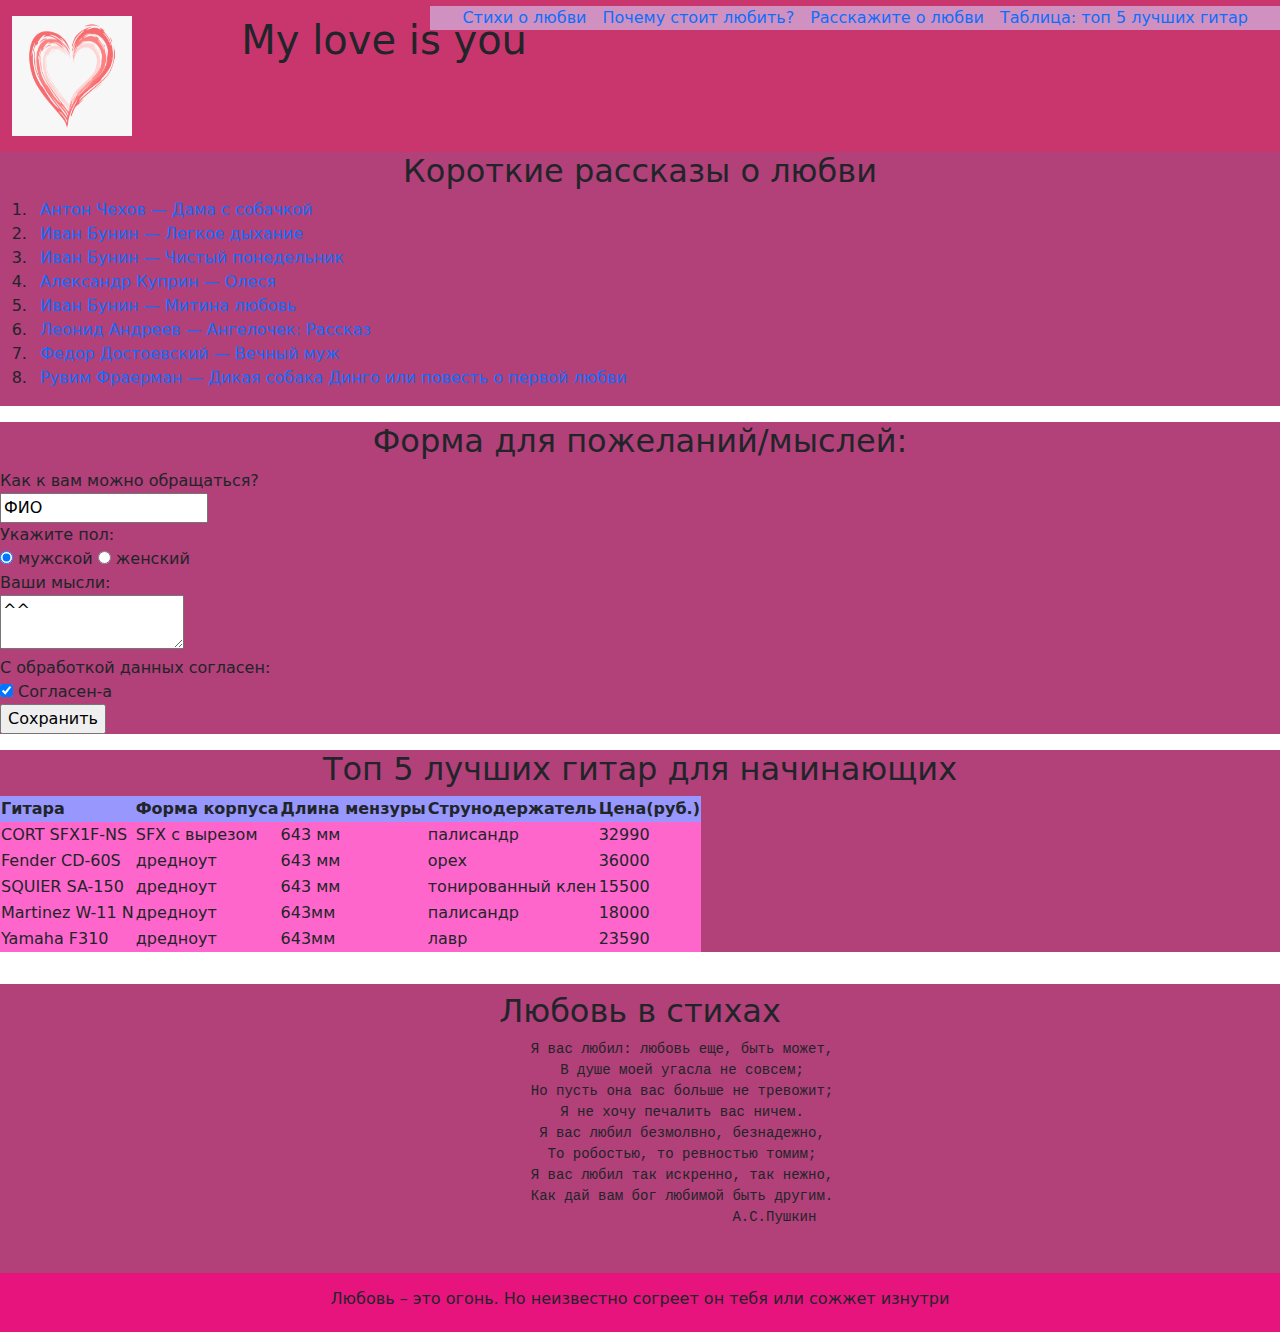
<file: KorotunTask4/index.html>
<!DOCTYPE html>
<html lang="en">

<head>
  <meta charset="UTF-8">
  <meta name="viewport" content="width=device-width, initial-scale=1.0">
  <link href="https://cdn.jsdelivr.net/npm/bootstrap@5.3.1/dist/css/bootstrap.min.css" rel="stylesheet">
  <script src="https://cdn.jsdelivr.net/npm/bootstrap@5.3.1/dist/js/bootstrap.bundle.min.js"></script>
  <title>Love</title>
  <link rel="stylesheet" href="style.css">
</head>

<body>
     <header class="py-3">
      <div class="container-fluid">
    <div class="row">
      <div class="col-sm-3 col-lg-2">
    <img class="logo" src="love.png" alt="Логотип">
    </div>
    <div class="col-md-4">
    <h1 class="ms-3">My love is you</h1>
    </div>
  </div>
</div>
</header> 
<div class="order-sm-0 nav-1 mt-1, mb-1 vue">
  <nav class=" d-flex justify-content-end px-4">
    <a class="px-2 text-decoration-none" href="#section1">Стихи о любви</a>
    <a class="px-2 text-decoration-none" href="#section2">Почему стоит любить?</a>
    <a class="px-2 text-decoration-none" href="#section3">Расскажите о любви</a>
    <a class="px-2 text-decoration-none" href="#section4">Таблица: топ 5 лучших гитар</a>
  </nav>
</div>
<div class="colomn d-flex flex-column">
    <div class="order-5 mt-3 py-2 text-center joke col-md-8 mx-md-auto">    
      <h2 class="text-center" id="section1">Любовь в стихах</h2>
        <pre>
          Я вас любил: любовь еще, быть может,
          В душе моей угасла не совсем;
          Но пусть она вас больше не тревожит;
          Я не хочу печалить вас ничем.
          Я вас любил безмолвно, безнадежно,
          То робостью, то ревностью томим;
          Я вас любил так искренно, так нежно,
          Как дай вам бог любимой быть другим.
                                А.С.Пушкин
      </pre>
    </div>

    <div class="order-2 order-md-1 mb-3 block1 col-md-8 mx-md-auto">
      <h2 class="text-center" id="section2">Короткие рассказы о любви</h2>
      <ol>
        <li><a class="px-2 text-decoration-none" href="https://skazki.rustih.ru/anton-chexov-dama-s-sobachkoj/" title="Антон Чехов — Дама с собачкой">Антон Чехов — Дама с собачкой</a></li>
        <li><a class="px-2 text-decoration-none" href="https://skazki.rustih.ru/ivan-bunin-legkoe-dyxanie/" title="Иван Бунин — Легкое дыхание">Иван Бунин — Легкое дыхание</a></li>
        <li><a class="px-2 text-decoration-none" href="https://skazki.rustih.ru/ivan-bunin-chistyj-ponedelnik/" title="Иван Бунин — Чистый понедельник">Иван Бунин — Чистый понедельник</a></li>
        <li><a class="px-2 text-decoration-none" href="https://skazki.rustih.ru/aleksandr-kuprin-olesya/" title="Александр Куприн — Олеся">Александр Куприн — Олеся</a></li>
        <li><a class="px-2 text-decoration-none" href="https://skazki.rustih.ru/ivan-bunin-mitina-lyubov/" title="Иван Бунин — Митина любовь">Иван Бунин — Митина любовь</a></li>
        <li><a class="px-2 text-decoration-none" href="https://skazki.rustih.ru/leonid-andreev-angelochek/" title="Леонид Андреев — Ангелочек: Рассказ">Леонид Андреев — Ангелочек: Рассказ</a></li>
        <li><a class="px-2 text-decoration-none" href="https://skazki.rustih.ru/fedor-dostoevskij-vechnyj-muzh/" title="Федор Достоевский — Вечный муж">Федор Достоевский — Вечный муж</a></li>
        <li><a class="px-2 text-decoration-none" href="https://skazki.rustih.ru/ruvim-fraerman-dikaya-sobaka-dingo-ili-povest-o-pervoj-lyubvi/" title="Рувим Фраерман — Дикая собака Динго или повесть о первой любви">Рувим Фраерман — Дикая собака Динго или повесть о первой любви</a></li>
      </ol>
    </div>
    <div class="order-3 mb-3 block2 col-md-8 mx-md-auto" id="section3">
      <form action="/" method="POST">
        <h2 class="text-center">Форма для пожеланий/мыслей:</h2>
        <label>
          Как к вам можно обращаться?<br />
          <input name="field-name-1" value="ФИО" />
        </label><br />
        Укажите пол:<br />
        <label><input type="radio" checked="checked" name="radio-group-1" value="мужской" />
          мужской</label>
        <label><input type="radio" name="radio-group-1" value="женский" />
          женский</label><br />
        <label>
          Ваши мысли: <br />
          <textarea name="field-name-2">^^</textarea>
        </label><br />
        С обработкой данных согласен: <br />
        <label><input type="checkbox" checked="checked" name="check-1" />
          Согласен-а</label><br />
        <input type="submit" value="Сохранить" />
      </form>
    </div>

    <div class="order-1 order-md-4 block3 mb-3 col-md-8 mx-md-auto">
      <h2 class="text-center" id="section4">Топ 5 лучших гитар для начинающих</h2>
      <table class="px-2">
        <tr class="top-1">
          <th>Гитара</th>
          <th>Форма корпуса</th>
          <th>Длина мензуры</th>
          <th>Струнодержатель</th>
          <th>Цена(руб.)</th>
        </tr>
        <tr class="top-2">
          <td>CORT SFX1F-NS</td>
          <td>SFX с вырезом</td>
          <td>643 мм</td>
          <td>палисандр</td>
          <td>32990</td>
        </tr>
        <tr class="top-2">
          <td>Fender CD-60S</td>
          <td>дредноут</td>
          <td>643 мм</td>
          <td>орех</td>
          <td>36000</td>
        </tr>
        <tr class="top-2">
          <td>SQUIER SA-150</td>
          <td>дредноут</td>
          <td>643 мм</td>
          <td>тонированный клен</td>
          <td>15500</td>
        </tr>
        <tr class="top-2">
          <td>Martinez W-11 N</td>
          <td>дредноут</td>
          <td>643мм</td>
          <td>палисандр</td>
          <td>18000</td>
        </tr>
        <tr class="top-2">
          <td>Yamaha F310</td>
          <td>дредноут</td>
          <td>643мм</td>
          <td>лавр</td>
          <td>23590</td>          
        </tr>
      </table>
    </div>
  </div>
    <footer class="py-3 text-center">
      <h6>Любовь – это огонь. Но неизвестно согреет он тебя или сожжет изнутри</h6>
    </footer>
</body>
</html>
</file>
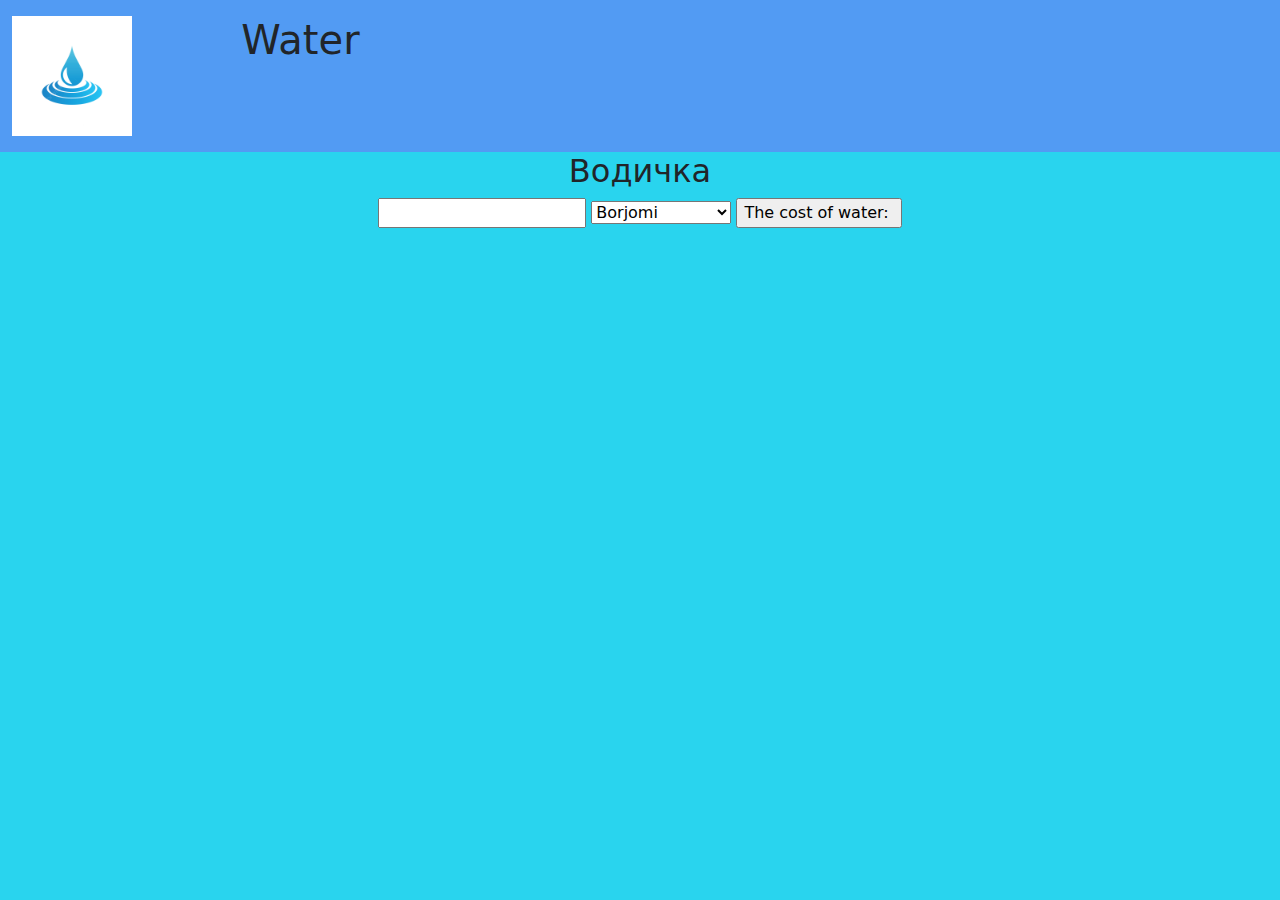
<file: KorotunTask5/index.html>
<!DOCTYPE html>
<html lang="en">

<head>
  <meta charset="UTF-8">
  <meta name="viewport" content="width=device-width, initial-scale=1.0">
  <link href="https://cdn.jsdelivr.net/npm/bootstrap@5.3.1/dist/css/bootstrap.min.css" rel="stylesheet">
  <script src="function.js" defer></script>
  <title>Задание 5</title>
  <link rel="stylesheet" href="style.css">
</head>
<body>
     <header class="py-3">
      <div class="container-fluid">
    <div class="row">
      <div class="col-sm-3 col-lg-2">
    <img class="logo" src="water.jpg" alt="Логотип">
    </div>
    <div class="col-md-4">
    <h1 class="ms-3">Water</h1>
    </div>
  </div>
</div>
</header> 
<div class="text-center">
  <form action="/">
      <h2 class="text-center">Водичка</h2>
      <input id="reqest" name="reqest" type="text">
      <select id="block" name="block">
          <option value="water1">Borjomi</option>
          <option value="water2">Шишкин лес</option>
          <option value="water3">Горячий ключ</option>
          <option value="water4">Кубай</option>
          <option value="water5">Тбау</option>
      </select>
      <label for="button">
          <input id="button" type="submit" value="The cost of water: ">
      </label>
  </form>
  <div id="product"></div>
</div>
</body>
</html>
</file>
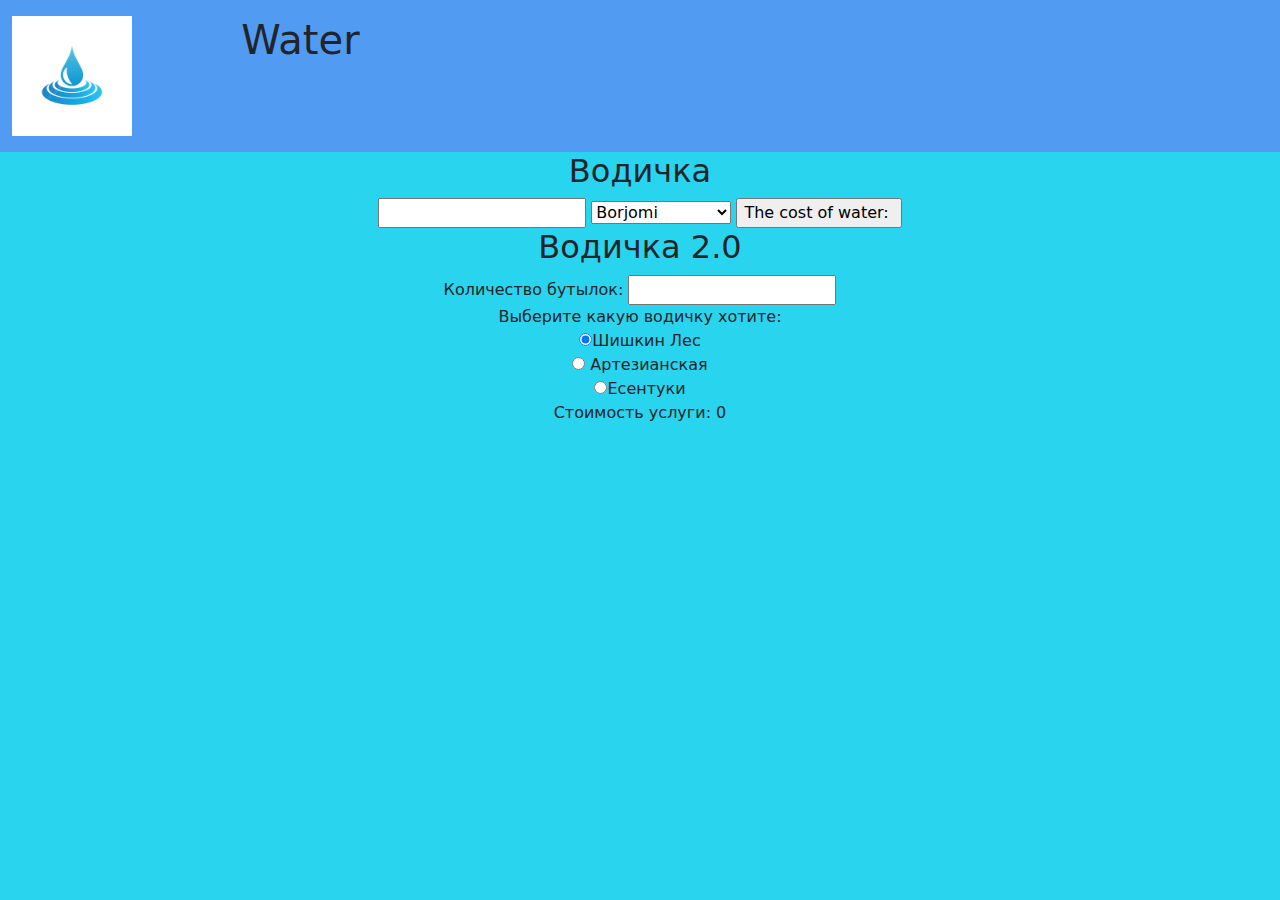
<file: KorotunTask6/index.html>
<!DOCTYPE html>
<html lang="en">

<head>
  <meta charset="UTF-8">
  <meta name="viewport" content="width=device-width, initial-scale=1.0">
  <link href="https://cdn.jsdelivr.net/npm/bootstrap@5.3.1/dist/css/bootstrap.min.css" rel="stylesheet">
  <script src="function.js" defer></script>
  <title>Задание 6</title>
  <link rel="stylesheet" href="style.css">
</head>
<body>
     <header class="py-3">
      <div class="container-fluid">
    <div class="row">
      <div class="col-sm-3 col-lg-2">
    <img class="logo" src="water.jpg" alt="Логотип">
    </div>
    <div class="col-md-4">
    <h1 class="ms-3">Water</h1>
    </div>
  </div>
</div>
</header> 
<div class="text-center">
  <form action="/">
      <h2 class="text-center">Водичка</h2>
      <input id="reqest" name="reqest" type="text">
      <select id="block" name="block">
          <option value="water1">Borjomi</option>
          <option value="water2">Шишкин лес</option>
          <option value="water3">Горячий ключ</option>
          <option value="water4">Кубай</option>
          <option value="water5">Тбау</option>
      </select>
      <label for="button">
          <input id="button" type="submit" value="The cost of water: ">
      </label>
  </form>
  <div id="product"></div>
</div>
  <div class="text-center">
    <form action="/">
      <h2>Водичка 2.0</h2>
      <div>
        <label for="count">
          Количество бутылок:
          <input type="number" id="count" />
        </label>
      </div>
      <div>
        <label>Выберите какую водичку хотите: </label> <br>
        <input type="radio" name="serviceType" value="65" checked />Шишкин Лес<br>
        <input type="radio" name="serviceType" value="50" /> Артезианская <br>
        <input type="radio" name="serviceType" value="100" />Есентуки<br>
      </div>
      <div id="optionContainer" style="display: none;">
      <label for="option">
          Выберите сколько литров хотите:
          <select id="option">
              <option value="100">1литр</option>
              <option value="400">5литров</option>
              <option value="750">10литров</option>
          </select>
      </label>
      </div>
      <div id="propertyContainer" style="display: none;">
        <label>
          <input type="checkbox" id="property" /> В стеклянной бутылке
        </label>
      </div>
      <div>
        <label for="totalPrice">
          Стоимость услуги: 
          <span id="totalPrice">0</span>
        </label>
      </div>
  </form>
  </div>
</body>
</html>
</file>
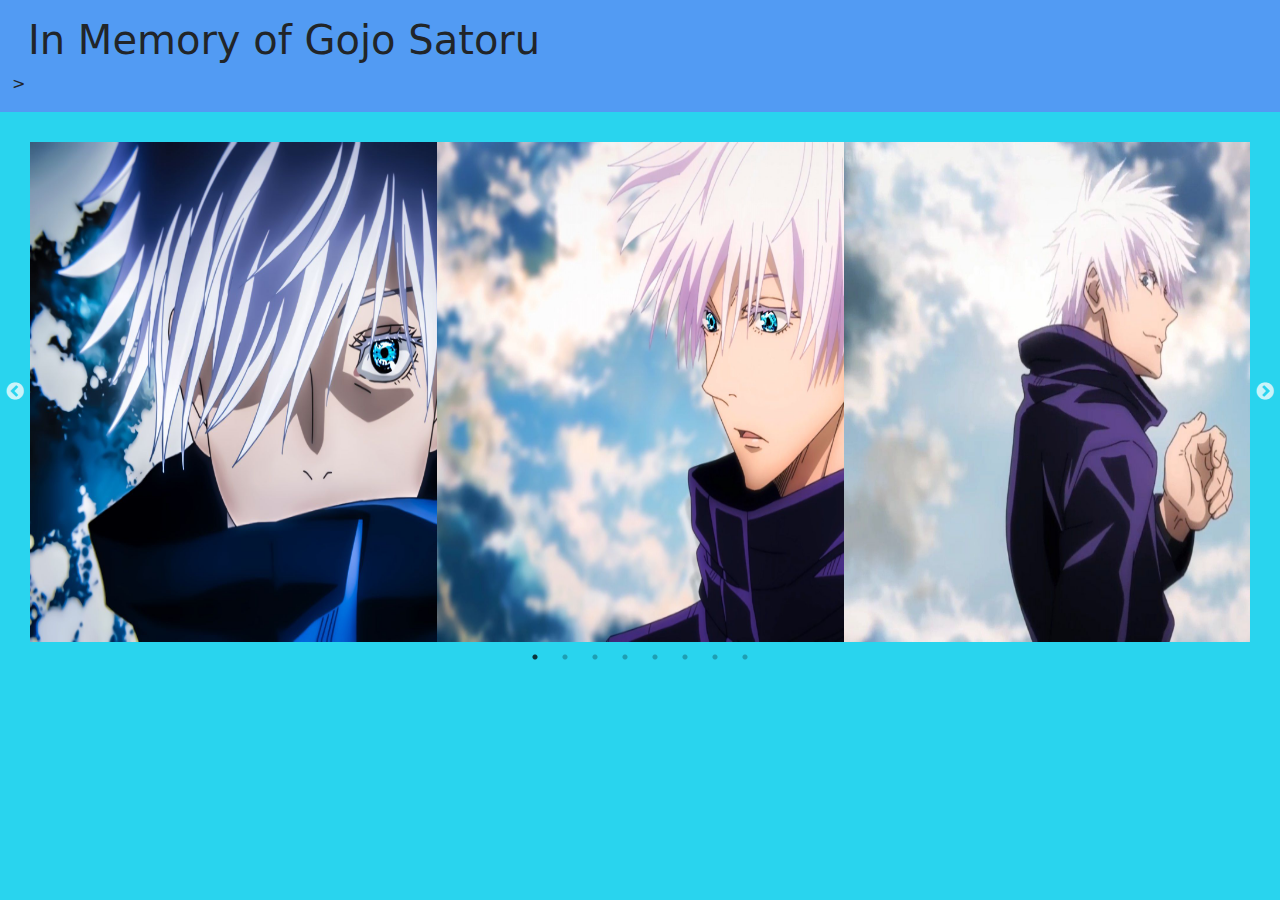
<file: KorotunTask7/index.html>
<!DOCTYPE html>
<html lang="en">

<head>
  <meta charset="UTF-8">
  <meta name="viewport" content="width=device-width, initial-scale=1.0">
  <link href="https://cdn.jsdelivr.net/npm/bootstrap@5.3.1/dist/css/bootstrap.min.css" rel="stylesheet">
  <script src="function.js" defer></script>
  <link rel="stylesheet" type="text/css" href="slick/slick.css"/>
  <link rel="stylesheet" type="text/css" href="slick/slick-theme.css"/>
  <script src="https://code.jquery.com/jquery-3.6.0.min.js"></script>
  <title>Задание 7</title>
  <link rel="stylesheet" href="style.css">
</head>
<body>
  <header class="py-3">
    <div class="container-fluid">
    <div class="row">
    <div class="col-sm-9 col-lg-9">
      <div class="col-md-9">
        <h1 class="ms-3">In Memory of Gojo Satoru</h1>
      </div>
    </div>
    </div>>
  </div>
  </header> 
  <div class="items">
    <div><img class="image" src="Images/image1.jpg" alt="picture 1"></div>
    <div><img class="image" src="Images/image2.jpg" alt="picture 2"></div>
    <div><img class="image" src="Images/image3.jpg" alt="picture 3"></div>
    <div><img class="image" src="Images/image4.jpg" alt="picture 4"></div>
    <div><img class="image" src="Images/image5.jpg" alt="picture 5"></div>
    <div><img class="image" src="Images/image6.jpg" alt="picture 6"></div>
    <div><img class="image" src="Images/image7.jpg" alt="picture 7"></div>
    <div><img class="image" src="Images/image8.jpg" alt="picture 8"></div>
  </div>
  <script src="slick/slick.min.js"></script>
</body>
</html>
</file>
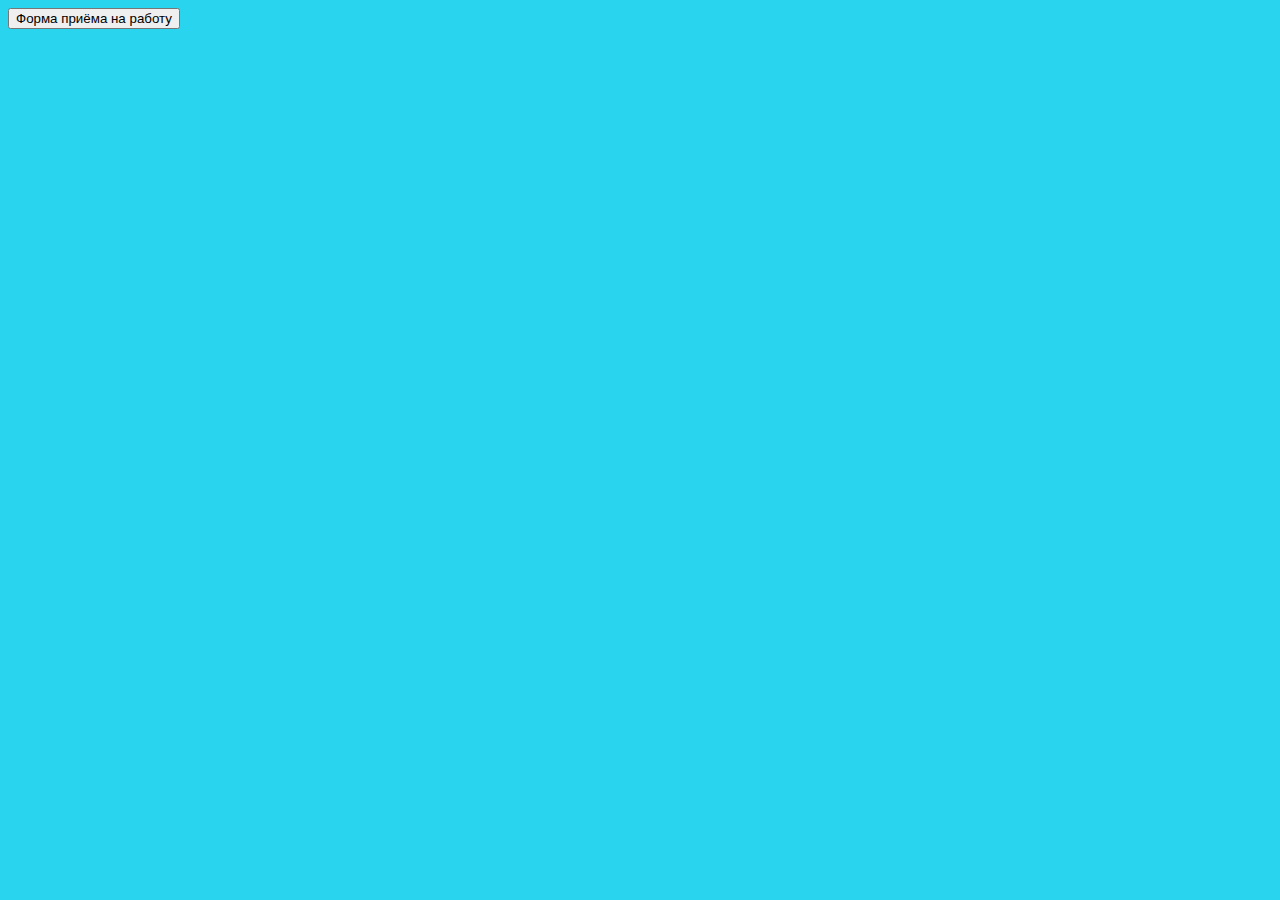
<file: KorotunTask8/index.html>
<!DOCTYPE html>
<html lang="en">

<head>
  <meta charset="UTF-8">
  <meta name="viewport" content="width=device-width, initial-scale=1.0">
  <script src="function.js" defer></script>
  <script src="https://code.jquery.com/jquery-3.6.0.min.js"></script>
  <title>Задание 8</title>
  <link rel="stylesheet" href="style.css">
</head>
<body>
  <button id="openPopup">Форма приёма на работу</button>
  <div id="popup" class="popup">
    <span class="close">×</span>
    <h2 class="text">Форма приёма на работу</h2>
    <div class="text">
    <form id="feedbackForm">
      <label for="name">ФИО:</label>
      <input type="text" id="name" required> </br>
  
      <label for="email">Email:</label>
      <input type="email" id="email" required></br>
  
      <label for="phone">Телефон:</label>
      <input type="tel" id="phone" required></br>
  
      <label for="organization">Организация:</label>
      <input type="text" id="organization" required></br>
  
      <label for="message">Сообщение:</label>
      <textarea id="message" required></textarea></br>
  
      <input type="checkbox" id="agreement">
      <label for="agreement">Согласен с политикой обработки персональных данных</label></br>
  
      <input type="submit" value="Отправить">
    </div>
    </form>
    <div id="messageContainer"></div>
  </div>
</body>
</html>
</file>
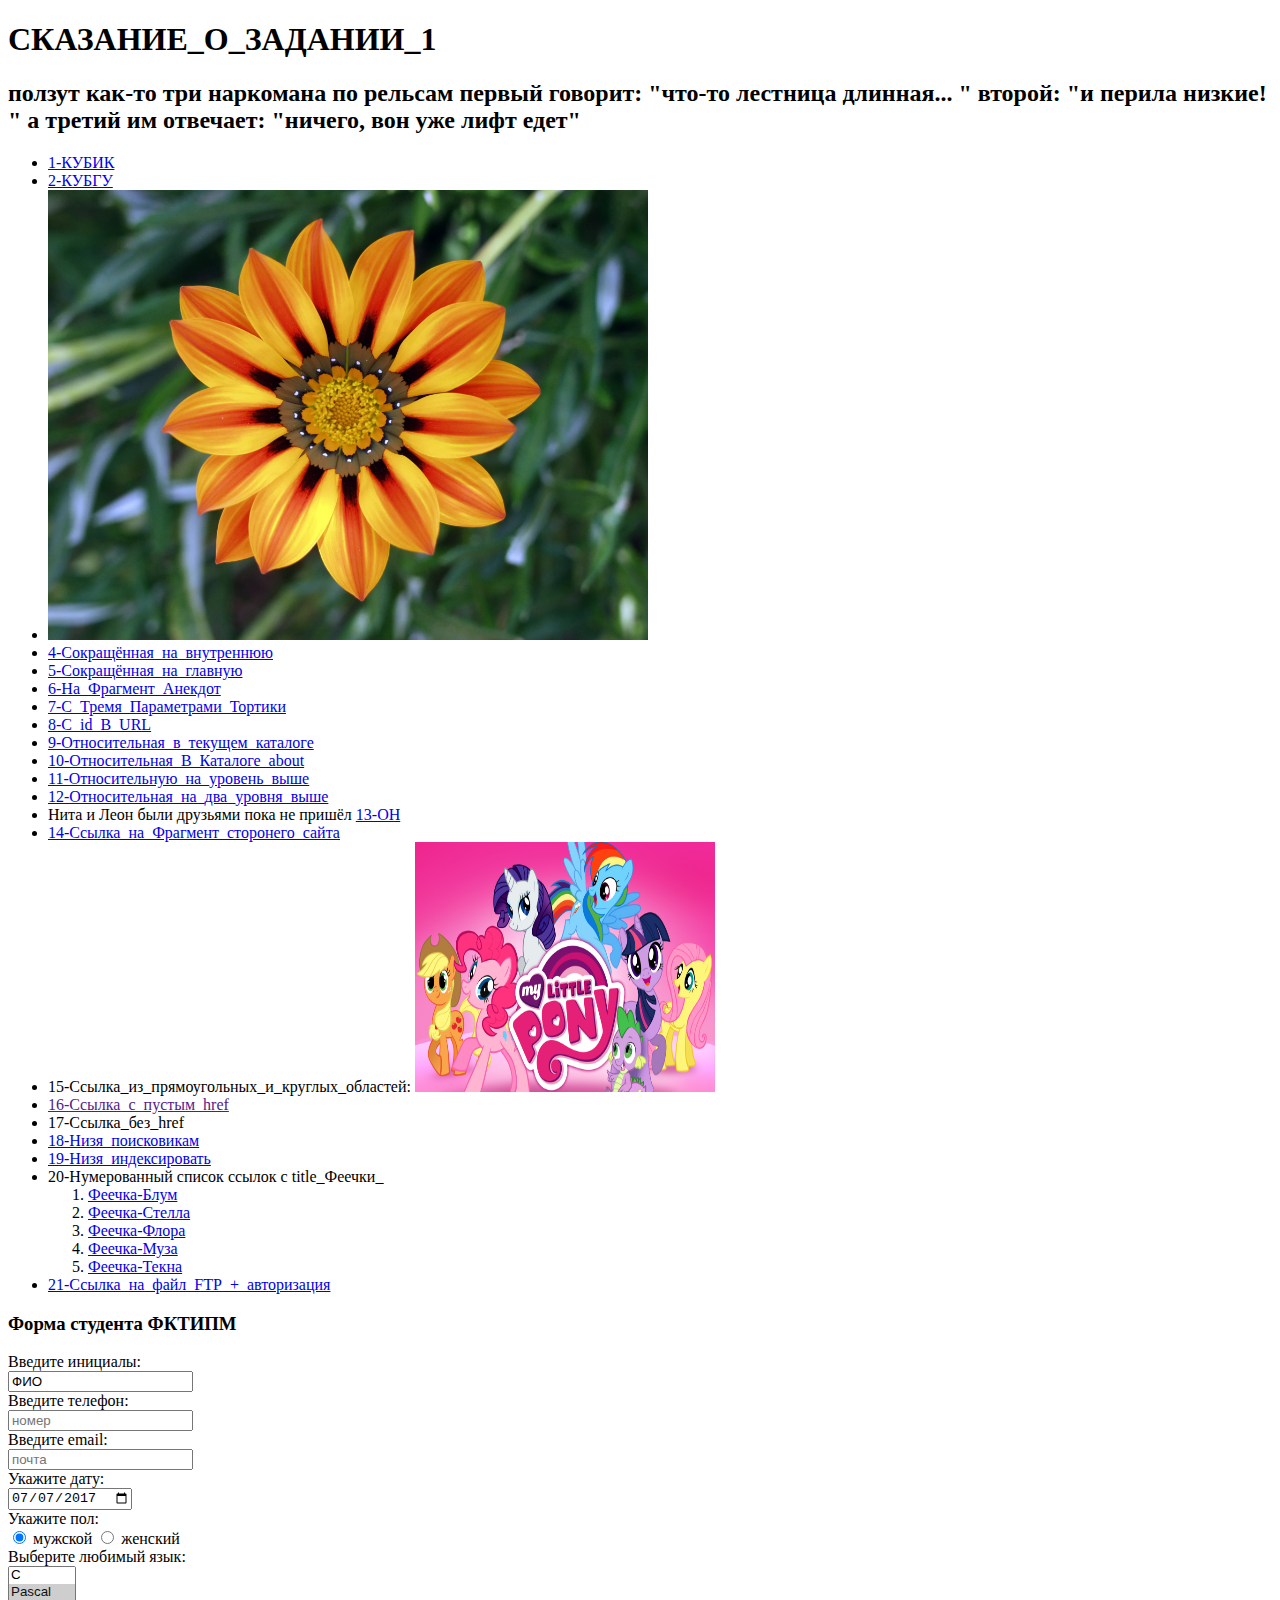
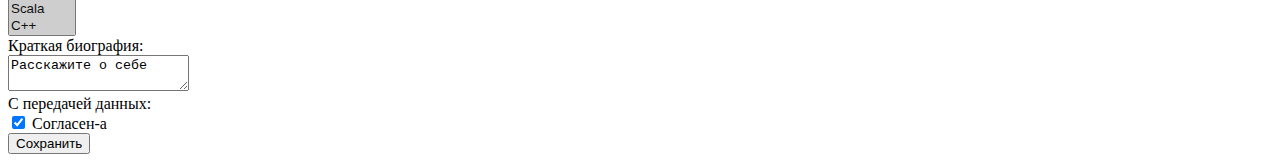
<file: KorotunTask1/Section2/Section1/index.html>
<!DOCTYPE html>
<html lang="en">
<head>
    <title>
    Kоротун_Задание_1
</title>
</head>
<body>
    <h1>СКАЗАНИЕ_О_ЗАДАНИИ_1</h1>
    <h2 id="Task">
ползут как-то три наркомана по рельсам
первый говорит: "что-то лестница длинная... "
второй: "и перила низкие! "
а третий им отвечает: "ничего, вон уже лифт едет"
    </h2>
    <ul>
<li><a href="https://www.kubsu.ru/"
title="Сайт Кубансокого университета">1-КУБИК</a></li>
<li><a href="https://www.kubsu.ru/"
title="Сайт Кубансокого университета">2-КУБГУ</a></li>
<li><img src="image.jpg" alt="Цветок" style="width: 600px;"></li>
<li><a href="index2.html">4-Cокращённая_на_внутреннюю</a></li>
<li><a href="index.html">5-Cокращённая_на_главную</a></li>
<li><a href="#Task">6-На_Фрагмент_Анекдот</a></li>
<li><a href="https://www.wildberries.ru/catalog/0/search.aspx?page=1&sort=popular&search=TOPT">7-C_Тремя_Параметрами_Тортики</a></li>
<li><a href="https://www.wildberries.ru/catalog/0/search.aspx?id=654651">8-C_id_В_URL</a></li>
<li><a href="./index3.html">9-Относительная_в_текущем_каталоге</a></li>
<li><a href="./about/underabout.html">10-Относительная_В_Каталоге_about</a></li>
<li><a href="../level1.html">11-Отноcительную_на_уровень_выше</a></li>
<li><a href="../../level2.html">12-Относительная_на_два_уровня_выше</a></li>
<li>Нита и Леон были друзьями пока не пришёл <a href="https://brawlstars.fandom.com/ru/wiki/Спайк">13-ОН</a></li>
<li><a href="https://www.schoolsw3.com/#pagetop">14-Ccылка_на_Фрагмент_сторонего_сайта</a></li>
<li>
    15-Cсылка_из_прямоугольных_и_круглых_областей:
    <img src="pony.jpg" width="300" height="250" alt="Pony" usemap="#Pip">
    <map name="Pip">
        <area shape="rect" coords="0,0,150,200" href="https://cpp.sh/" alt="Прямоугольник">
        <area shape="circle" coords="210,205,20" href="https://www.jdoodle.com/online-java-compiler/" alt="Круг">
    </map>
</li>
<li><a href="">16-Ccылка_с_пустым_href</a></li>
<li><a>17-Ссылка_без_href</a></li>
<li><a href="https://brawlstars.fandom.com" rel="nofollow">18-Низя_поисковикам</a></li>
<li><a href="https://fallout.fandom.com" rel="noindex">19-Низя_индексировать</a></li>
<li>
    20-Нумерованный список ссылок с title_Феечки_
    <ol>
        <li><a href="https://winxopedia.fandom.com/ru/wiki/Блум" title="Феечка-Блум">Феечка-Блум</a></li>
        <li><a href="https://winxopedia.fandom.com/ru/wiki/Стелла" title="Феечка-Стелла">Феечка-Стелла</a></li>
        <li><a href="https://winxopedia.fandom.com/ru/wiki/Флора" title="Феечка-Флора">Феечка-Флора</a></li>
        <li><a href="https://winxopedia.fandom.com/ru/wiki/Муза" title="Феечка-Муза">Феечка-Муза</a></li>
        <li><a href="https://winxopedia.fandom.com/ru/wiki/Текна" title="Феечка-Текна">Феечка-Текна</a></li>
    </ol>
</li>
<li><a href="ftp://demo:password@test.rebex.net/readme.txt">21-Ссылка_на_файл_FTP_+_авторизация</a></li>
</ul>
<form action="/"
  method="POST">
  <h3>Форма студента ФКТИПМ</h3>
  <label>
    Введите инициалы:<br />
    <input name="field-name-1"
      value="ФИО" />
  </label><br />
  <label>
    Введите телефон:<br />
    <input name="field-tel"
      type="tel"
      placeholder="номер" />
  </label><br />
  <label>
    Введите email:<br />
    <input name="field-email"
      type="email"
      placeholder="почта" />
  </label><br />

  <label>
    Укажите дату:<br />
    <input name="field-date"
      value="2017-07-07"
      type="date" />
  </label><br />
  Укажите пол:<br />
  <label><input type="radio" checked="checked"
    name="radio-group-1" value="мужской" />
    мужской</label>
  <label><input type="radio"
    name="radio-group-1" value="женский" />
    женский</label><br />
    <label>
        Выберите любимый язык:
        <br />
        <select name="field-name-4[]"
          multiple="multiple">
          <option value="1">С</option>
          <option value="2" selected="selected">Pascal</option>
          <option value="3" selected="selected">Scala</option>
          <option value="4" selected="selected">C++</option>
          <option value="5" selected="selected">Java</option>
          <option value="6" selected="selected">Python</option>
          <option value="7">JavaScript</option>
          <option value="8" selected="selected">PHP</option>
          <option value="9" selected="selected">Hascel</option>
          <option value="10" selected="selected">Clojure</option>
          <option value="11" selected="selected">Prolog</option>
        </select>
      </label><br />

  <label>
    Краткая биография:<br />
    <textarea name="field-name-2">Расскажите о себе</textarea>
  </label><br />
  С передачей данных:<br />
  <label><input type="checkbox" checked="checked"
    name="check-1" />
    Согласен-а</label><br />
  <input type="submit" value="Сохранить" />
</form>
</body>
</html>
</file>
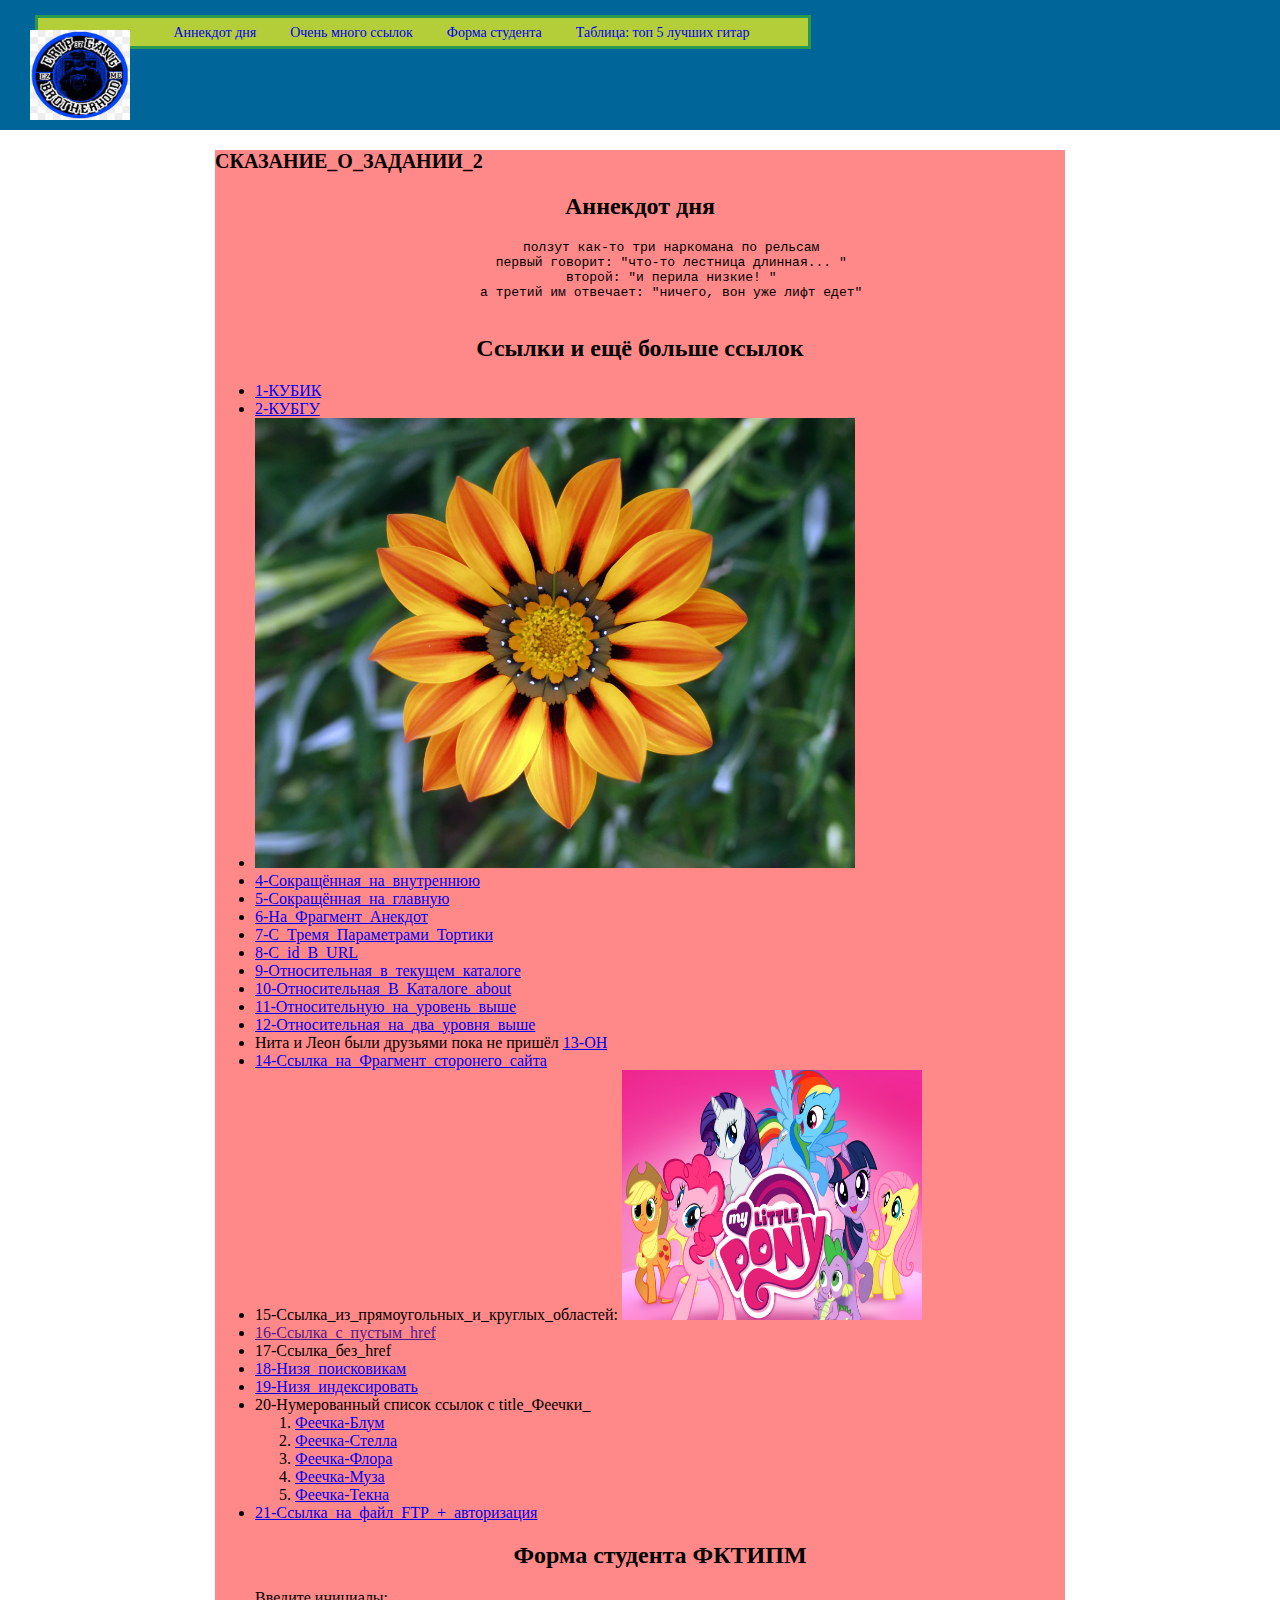
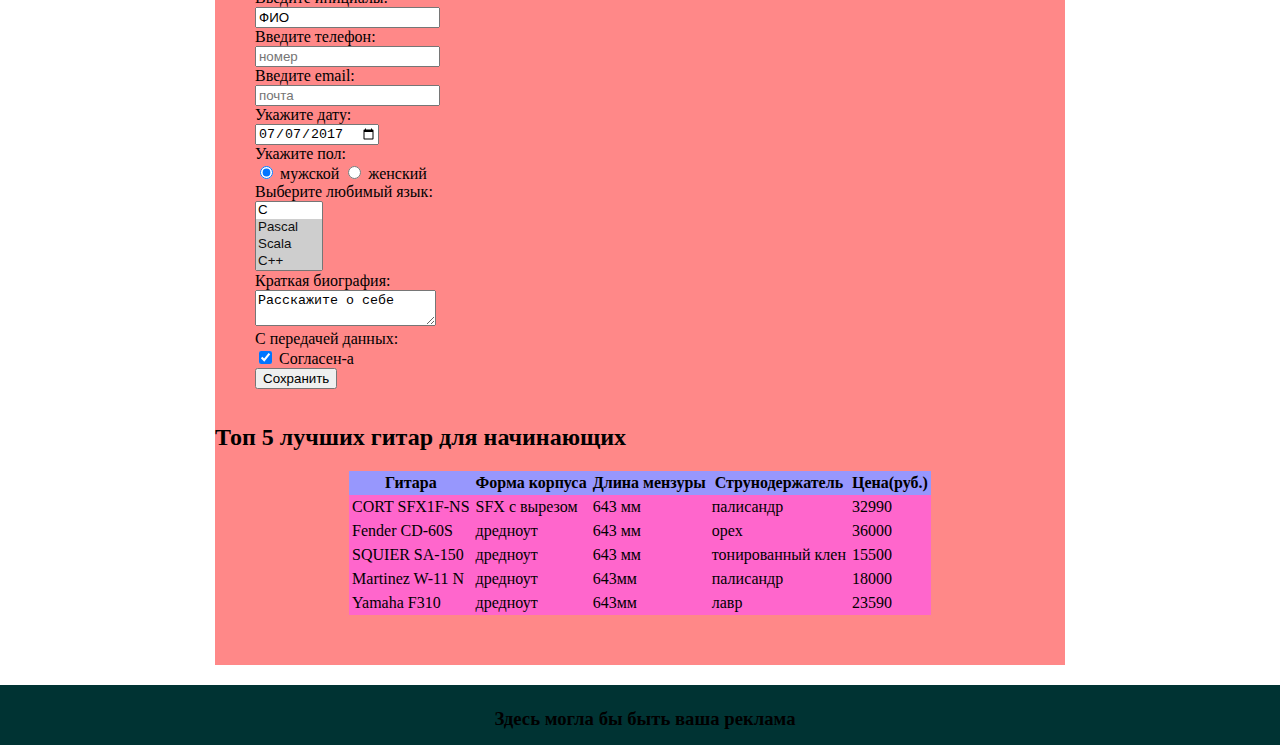
<file: KorotunTask2/Section2/Section1/index.html>
<!DOCTYPE html>
<html lang="en">

<head>
  <meta charset="UTF-8">
  <meta name="viewport" content="width=device-width, initial-scale=1.0">
  <title>Document</title>
  <link rel="stylesheet" href="style.css">
</head>

<body>
    <header>
      <img id="img-1" src="crip.jpg" alt="Логотип">
      <nav class="nav-1">
        <a class="list" href="#section1">Аннекдот дня</a>
        <a class="list" href="#section2">Очень много ссылок</a>
        <a class="list" href="#section3">Форма студента</a>
        <a class="list" href="#section4">Таблица: топ 5 лучших гитар</a>
      </nav>
    </header>
    <main class="main-1">
    <h1>СКАЗАНИЕ_О_ЗАДАНИИ_2</h1>
    <div class="joke">
      <h2 id="section1">Аннекдот дня</h2>
        <pre>
        ползут как-то три наркомана по рельсам
        первый говорит: "что-то лестница длинная... "
        второй: "и перила низкие! "
        а третий им отвечает: "ничего, вон уже лифт едет"
      </pre>
    </div>
    <div>
      <h2 id="section2">Ссылки и ещё больше ссылок</h2>
      <ul>
        <li><a href="https://www.kubsu.ru/" title="Сайт Кубансокого университета">1-КУБИК</a></li>
        <li><a href="https://www.kubsu.ru/" title="Сайт Кубансокого университета">2-КУБГУ</a></li>
        <li><img src="image.jpg" alt="Цветок" style="width: 600px;"></li>
        <li><a href="index2.html">4-Cокращённая_на_внутреннюю</a></li>
        <li><a href="index.html">5-Cокращённая_на_главную</a></li>
        <li><a href="#Task">6-На_Фрагмент_Анекдот</a></li>
        <li><a
            href="https://www.wildberries.ru/catalog/0/search.aspx?page=1&sort=popular&search=TOPT">7-C_Тремя_Параметрами_Тортики</a>
        </li>
        <li><a href="https://www.wildberries.ru/catalog/0/search.aspx?id=654651">8-C_id_В_URL</a></li>
        <li><a href="./index3.html">9-Относительная_в_текущем_каталоге</a></li>
        <li><a href="./about/underabout.html">10-Относительная_В_Каталоге_about</a></li>
        <li><a href="../level1.html">11-Отноcительную_на_уровень_выше</a></li>
        <li><a href="../../level2.html">12-Относительная_на_два_уровня_выше</a></li>
        <li>Нита и Леон были друзьями пока не пришёл <a href="https://brawlstars.fandom.com/ru/wiki/Спайк">13-ОН</a>
        </li>
        <li><a href="https://www.schoolsw3.com/#pagetop">14-Ccылка_на_Фрагмент_сторонего_сайта</a></li>

        <li>15-Cсылка_из_прямоугольных_и_круглых_областей:
        <img src="pony.jpg" width="300" height="250" alt="Pony" usemap="#Pip">
          <map name="Pip">
            <area shape="rect" coords="0,0,150,200" href="https://cpp.sh/" alt="Прямоугольник">
            <area shape="circle" coords="210,205,20" href="https://www.jdoodle.com/online-java-compiler/" alt="Круг">
          </map>
        </li>
        <li><a href="">16-Ccылка_с_пустым_href</a></li>
        <li><a>17-Ссылка_без_href</a></li>
        <li><a href="https://brawlstars.fandom.com" rel="nofollow">18-Низя_поисковикам</a></li>
        <li><a href="https://fallout.fandom.com" rel="noindex">19-Низя_индексировать</a></li>
        <li>
          20-Нумерованный список ссылок с title_Феечки_
          <ol>
            <li><a href="https://winxopedia.fandom.com/ru/wiki/Блум" title="Феечка-Блум">Феечка-Блум</a></li>
            <li><a href="https://winxopedia.fandom.com/ru/wiki/Стелла" title="Феечка-Стелла">Феечка-Стелла</a></li>
            <li><a href="https://winxopedia.fandom.com/ru/wiki/Флора" title="Феечка-Флора">Феечка-Флора</a></li>
            <li><a href="https://winxopedia.fandom.com/ru/wiki/Муза" title="Феечка-Муза">Феечка-Муза</a></li>
            <li><a href="https://winxopedia.fandom.com/ru/wiki/Текна" title="Феечка-Текна">Феечка-Текна</a></li>
          </ol>
        </li>
        <li><a href="ftp://demo:password@test.rebex.net/readme.txt">21-Ссылка_на_файл_FTP_+_авторизация</a></li>
      </ul>
    </div>
    <div class="main-1">
      <form action="/" method="POST">
        <h2 id="section3">Форма студента ФКТИПМ</h2>
        <label>
          Введите инициалы:<br />
          <input name="field-name-1" value="ФИО" />
        </label><br />
        <label>
          Введите телефон:<br />
          <input name="field-tel" type="tel" placeholder="номер" />
        </label><br />
        <label>
          Введите email:<br />
          <input name="field-email" type="email" placeholder="почта" />
        </label><br />

        <label>
          Укажите дату:<br />
          <input name="field-date" value="2017-07-07" type="date" />
        </label><br />
        Укажите пол:<br />
        <label><input type="radio" checked="checked" name="radio-group-1" value="мужской" />
          мужской</label>
        <label><input type="radio" name="radio-group-1" value="женский" />
          женский</label><br />
        <label>
          Выберите любимый язык:
          <br />
          <select name="field-name-4[]" multiple="multiple">
            <option value="1">С</option>
            <option value="2" selected="selected">Pascal</option>
            <option value="3" selected="selected">Scala</option>
            <option value="4" selected="selected">C++</option>
            <option value="5" selected="selected">Java</option>
            <option value="6" selected="selected">Python</option>
            <option value="7" selected="selected">JavaScript</option>
            <option value="8" selected="selected">PHP</option>
            <option value="9" selected="selected">Hascel</option>
            <option value="10" selected="selected">Clojure</option>
            <option value="11" selected="selected">Prolog</option>
          </select>
        </label><br />

        <label>
          Краткая биография:<br />
          <textarea name="field-name-2">Расскажите о себе</textarea>
        </label><br />
        С передачей данных:<br />
        <label><input type="checkbox" checked="checked" name="check-1" />
          Согласен-а</label><br />
        <input type="submit" value="Сохранить" />
      </form>
    </div>
    <div class="main-1">
      <h2 id="section4">Топ 5 лучших гитар для начинающих</h2>
      <table>
        <tr class="top-1">
          <th>Гитара</th>
          <th>Форма корпуса</th>
          <th>Длина мензуры</th>
          <th>Струнодержатель</th>
          <th>Цена(руб.)</th>
        </tr>
        <tr class="top-2">
          <td>CORT SFX1F-NS</td>
          <td>SFX с вырезом</td>
          <td>643 мм</td>
          <td>палисандр</td>
          <td>32990</td>
        </tr>
        <tr class="top-2">
          <td>Fender CD-60S</td>
          <td>дредноут</td>
          <td>643 мм</td>
          <td>орех</td>
          <td>36000</td>
        </tr>
        <tr class="top-2">
          <td>SQUIER SA-150</td>
          <td>дредноут</td>
          <td>643 мм</td>
          <td>тонированный клен</td>
          <td>15500</td>
        </tr>
        <tr class="top-2">
          <td>Martinez W-11 N</td>
          <td>дредноут</td>
          <td>643мм</td>
          <td>палисандр</td>
          <td>18000</td>
        </tr>
        <tr class="top-2">
          <td>Yamaha F310</td>
          <td>дредноут</td>
          <td>643мм</td>
          <td>лавр</td>
          <td>23590</td>          
        </tr>
      </table>
    </div>
  </main>
    <footer class="footer-1">
      <h3 id="footer-1">Здесь могла бы быть ваша реклама</h3>
    </footer>
</body>

</html>
</file>
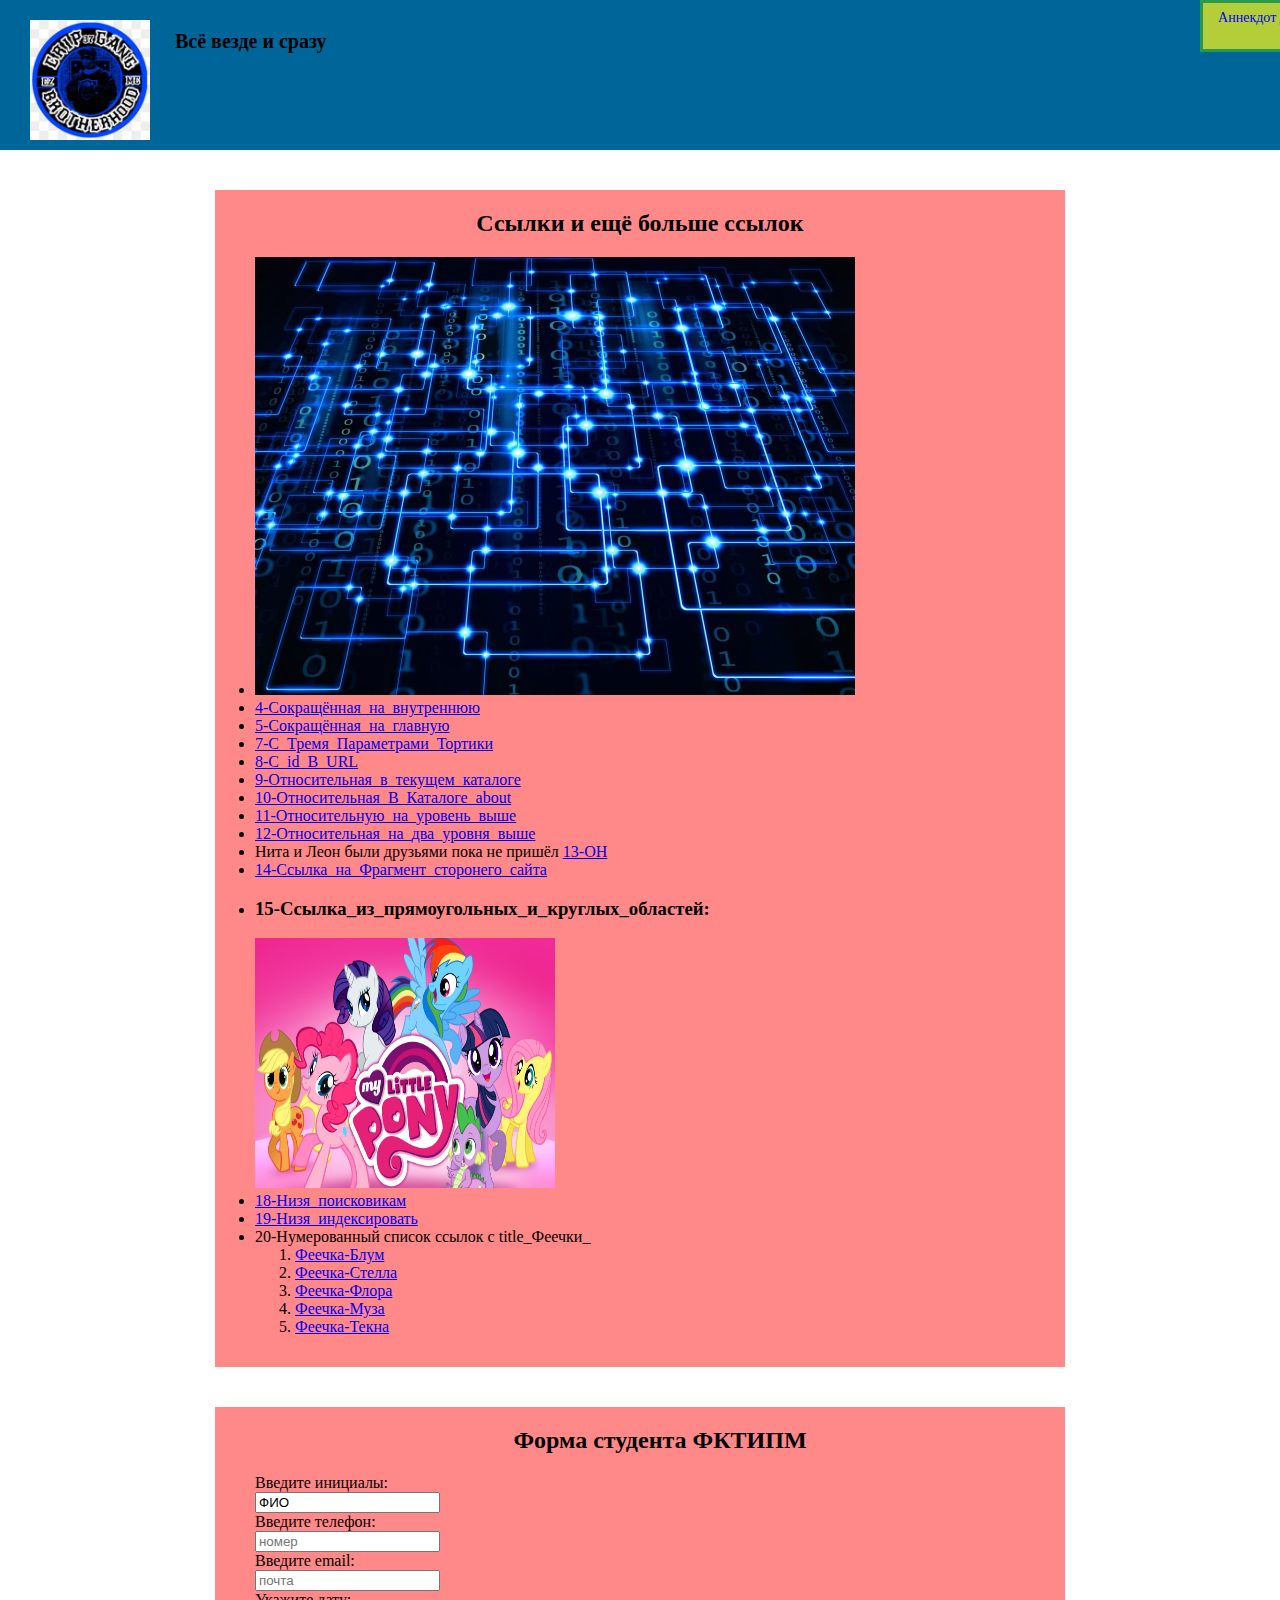
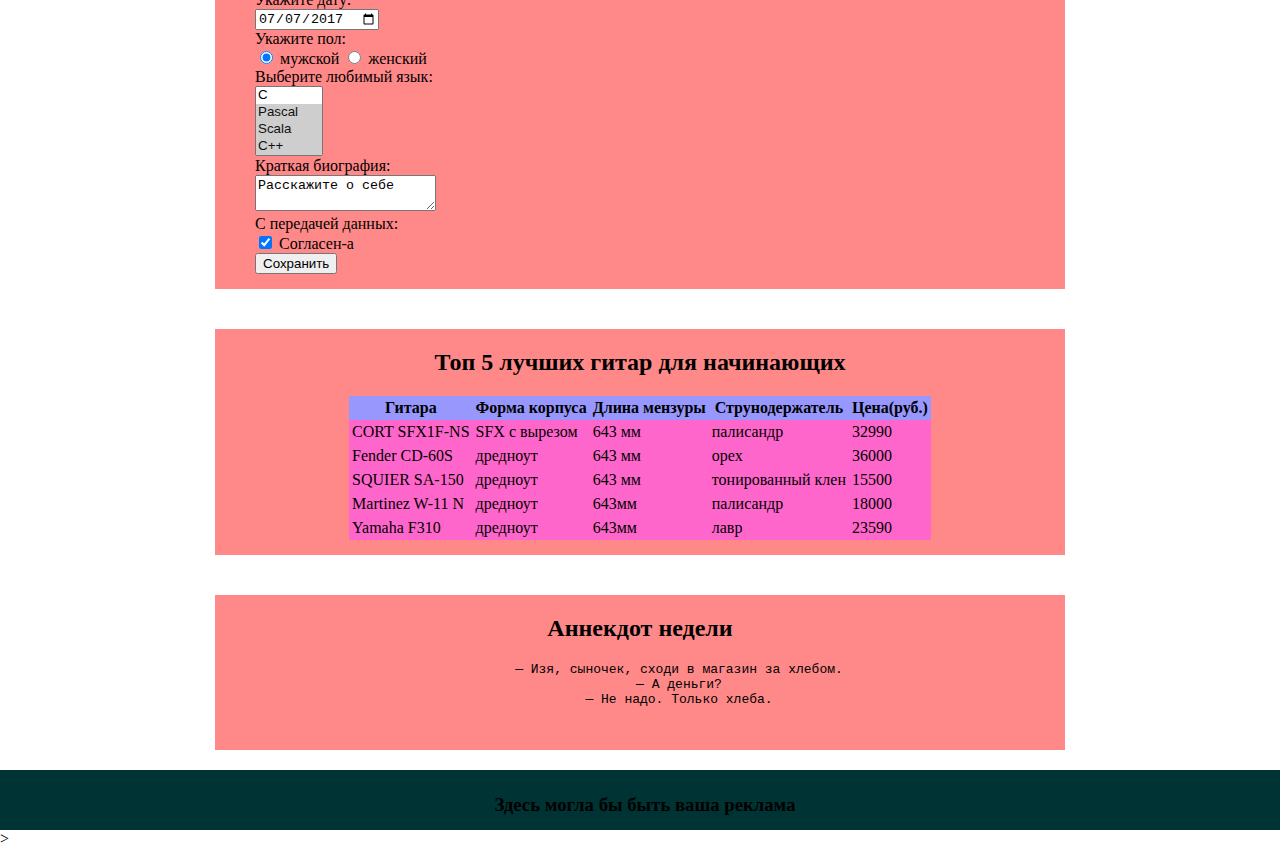
<file: KorotunTask3/Section2/Section1/index.html>
<!DOCTYPE html>
<html lang="en">

<head>
  <meta charset="UTF-8">
  <meta name="viewport" content="width=device-width, initial-scale=1.0">
  <title>Document</title>
  <link rel="stylesheet" href="style.css">
</head>
<body>
  <div id="Flextime">
    <header>
      <img id="img-1" src="crip.jpg" alt="Логотип">
      <h1 id="shiz">Всё везде и сразу</h1>
    </header> 
    <nav class="nav-1">
      <a class="list" href="#section1">Аннекдот дня</a>
      <a class="list" href="#section2">Очень много ссылок</a>
      <a class="list" href="#section3">Форма студента</a>
      <a class="list" href="#section4">Таблица: топ 5 лучших гитар</a>
    </nav>
    <div class="joke">    
      <h2 id="section1">Аннекдот недели</h2>
        <pre>
          — Изя, сыночек, сходи в магазин за хлебом.
          — А деньги?
          — Не надо. Только хлеба.
      </pre>
    </div>
    <div class="block1">
      <h2 id="section2">Ссылки и ещё больше ссылок</h2>
      <ul>
        <li><img src="IT.jpg" alt="IT" style="width: 600px;"></li>
        <li><a href="index2.html">4-Cокращённая_на_внутреннюю</a></li>
        <li><a href="index.html">5-Cокращённая_на_главную</a></li>
        <li><a
            href="https://www.wildberries.ru/catalog/0/search.aspx?page=1&sort=popular&search=TOPT">7-C_Тремя_Параметрами_Тортики</a>
        </li>
        <li><a href="https://www.wildberries.ru/catalog/0/search.aspx?id=654651">8-C_id_В_URL</a></li>
        <li><a href="./index3.html">9-Относительная_в_текущем_каталоге</a></li>
        <li><a href="./about/underabout.html">10-Относительная_В_Каталоге_about</a></li>
        <li><a href="../level1.html">11-Отноcительную_на_уровень_выше</a></li>
        <li><a href="../../level2.html">12-Относительная_на_два_уровня_выше</a></li>
        <li>Нита и Леон были друзьями пока не пришёл <a href="https://brawlstars.fandom.com/ru/wiki/Спайк">13-ОН</a>
        </li>
        <li><a href="https://www.schoolsw3.com/#pagetop">14-Ccылка_на_Фрагмент_сторонего_сайта</a></li>
        <li>
          <h3>15-Cсылка_из_прямоугольных_и_круглых_областей:</h3>
          <img src="pony.jpg" width="300" height="250" alt="Pony" usemap="#Pip">
          <map name="Pip">
            <area shape="rect" coords="0,0,150,200" href="https://cpp.sh/" alt="Прямоугольник">
            <area shape="circle" coords="210,205,20" href="https://www.jdoodle.com/online-java-compiler/" alt="Круг">
          </map>
        </li>
        <li><a href="https://brawlstars.fandom.com" rel="nofollow">18-Низя_поисковикам</a></li>
        <li><a href="https://fallout.fandom.com" rel="noindex">19-Низя_индексировать</a></li>
        <li>
          20-Нумерованный список ссылок с title_Феечки_
          <ol>
            <li><a href="https://winxopedia.fandom.com/ru/wiki/Блум" title="Феечка-Блум">Феечка-Блум</a></li>
            <li><a href="https://winxopedia.fandom.com/ru/wiki/Стелла" title="Феечка-Стелла">Феечка-Стелла</a></li>
            <li><a href="https://winxopedia.fandom.com/ru/wiki/Флора" title="Феечка-Флора">Феечка-Флора</a></li>
            <li><a href="https://winxopedia.fandom.com/ru/wiki/Муза" title="Феечка-Муза">Феечка-Муза</a></li>
            <li><a href="https://winxopedia.fandom.com/ru/wiki/Текна" title="Феечка-Текна">Феечка-Текна</a></li>
          </ol>
        </li>
      </ul>
    </div>
    <div class="block2">
      <form action="/" method="POST">
        <h2 id="section3">Форма студента ФКТИПМ</h2>
        <label>
          Введите инициалы:<br />
          <input name="field-name-1" value="ФИО" />
        </label><br />
        <label>
          Введите телефон:<br />
          <input name="field-tel" type="tel" placeholder="номер" />
        </label><br />
        <label>
          Введите email:<br />
          <input name="field-email" type="email" placeholder="почта" />
        </label><br />

        <label>
          Укажите дату:<br />
          <input name="field-date" value="2017-07-07" type="date" />
        </label><br />
        Укажите пол:<br />
        <label><input type="radio" checked="checked" name="radio-group-1" value="мужской" />
          мужской</label>
        <label><input type="radio" name="radio-group-1" value="женский" />
          женский</label><br />
        <label>
          Выберите любимый язык:
          <br />
          <select name="field-name-4[]" multiple="multiple">
            <option value="1">С</option>
            <option value="2" selected="selected">Pascal</option>
            <option value="3" selected="selected">Scala</option>
            <option value="4" selected="selected">C++</option>
            <option value="5" selected="selected">Java</option>
            <option value="6" selected="selected">Python</option>
            <option value="7" selected="selected">JavaScript</option>
            <option value="8" selected="selected">PHP</option>
            <option value="9" selected="selected">Hascel</option>
            <option value="10" selected="selected">Clojure</option>
            <option value="11" selected="selected">Prolog</option>
          </select>
        </label><br />

        <label>
          Краткая биография:<br />
          <textarea name="field-name-2">Расскажите о себе</textarea>
        </label><br />
        С передачей данных:<br />
        <label><input type="checkbox" checked="checked" name="check-1" />
          Согласен-а</label><br />
        <input type="submit" value="Сохранить" />
      </form>
    </div>
    <div class="block3">
      <h2 id="section4">Топ 5 лучших гитар для начинающих</h2>
      <table>
        <tr class="top-1">
          <th>Гитара</th>
          <th>Форма корпуса</th>
          <th>Длина мензуры</th>
          <th>Струнодержатель</th>
          <th>Цена(руб.)</th>
        </tr>
        <tr class="top-2">
          <td>CORT SFX1F-NS</td>
          <td>SFX с вырезом</td>
          <td>643 мм</td>
          <td>палисандр</td>
          <td>32990</td>
        </tr>
        <tr class="top-2">
          <td>Fender CD-60S</td>
          <td>дредноут</td>
          <td>643 мм</td>
          <td>орех</td>
          <td>36000</td>
        </tr>
        <tr class="top-2">
          <td>SQUIER SA-150</td>
          <td>дредноут</td>
          <td>643 мм</td>
          <td>тонированный клен</td>
          <td>15500</td>
        </tr>
        <tr class="top-2">
          <td>Martinez W-11 N</td>
          <td>дредноут</td>
          <td>643мм</td>
          <td>палисандр</td>
          <td>18000</td>
        </tr>
        <tr class="top-2">
          <td>Yamaha F310</td>
          <td>дредноут</td>
          <td>643мм</td>
          <td>лавр</td>
          <td>23590</td>          
        </tr>
      </table>
    </div>
    <footer class="footer-1">
      <h3 id="footer-1">Здесь могла бы быть ваша реклама</h3>
    </footer>
  </div>>
</body>

</html>
</file>
<file: KorotunTask4/style.css>
.nav-1 {
background-color:#d091c1;
}
.logo{
    width: 120px;
    height: 120px;
}
.block1, .block2,.block3 {
    background-color:#b24079; 
}
header, .block1, .block2,.block3, footer,.joke 
{
    width: 100%;
}
.joke{
    text-decoration: italic;
    background-color:#b24079; 
}
.top-1 {
    background-color: #9797fd;
}
.top-2 {
    background-color: #FF66CC;
}
header {
    background-color: #c9356d; 
}
footer { 
    background-color: #e8147e;
}
@media screen and (min-width: 800px) {
    .nav-1 {
        background-color:#d091c1;
    }
    .logo{
        width: 120px;
        height: 120px;
    }
    .block1, .block2,.block3 {
        background-color:#b24079; 
    }
        
    .joke{
        text-decoration: italic;
        background-color:#b24079; 
     }
     .top-1 {
         background-color: #9797fd;
     }
    .top-2 {
        background-color: #FF66CC;
    }
    header {
        background-color: #c9356d; 
    }
    footer { 
        background-color: #e8147e;
    }
    .vue{
        /* margin: 0 50px 0 700px; */
        position: absolute;
        right: 0;
        top: 6px;
    }
}
</file>
<file: KorotunTask5/style.css>
.logo{
    width: 120px;
    height: 120px;
}
header
{
    width: 100%;
}
header {
    background-color: #529bf3; 
}
footer { 
    background-color: #29d4ee;
}
body{
    background-color: #29d4ee;
}
</file>
<file: KorotunTask6/style.css>
.logo{
    width: 120px;
    height: 120px;
}
header
{
    width: 100%;
}
header {
    background-color: #529bf3; 
}
footer { 
    background-color: #29d4ee;
}
body{
    background-color: #29d4ee;
}
</file>
<file: KorotunTask7/style.css>
.logo{
    width: 120px;
    height: 120px;
}
header
{
    width: 100%;
}
header {
    background-color: #529bf3; 
}
footer { 
    background-color: #29d4ee;
}
body{
    background-color: #29d4ee;
}
.items{
    margin: 30px;
}
.image{
    width: 600px;
    height: 500px;
}
</file>
<file: KorotunTask8/style.css>
.popup {
    display: none; 
    background: #91bbf0;
    margin: 140px 140px 140px 140px;
    padding: 10px;
}
.close{
    margin-left: 65vw;
}
.text{
    text-align: center;
}
body{
    background-color: #29d4ee;
}
  @media (max-width: 768px) {
    .popup {
      width: 90%;
      max-width: 400px;
      margin: auto;
    }
    .close{
        margin-left: 50vw;
    }
}
</file>
<file: KorotunTask2/Section2/Section1/style.css>
#img-1 {
    float:left; 
    margin:15px 20px 15px 15px; 
    width:100px; 
    height:90px;
}
.nav-1 {
    width: 760px;
    background-color:#b3ce39;
    
    padding:5px;
    border: 3px solid rgb(42, 153, 79);
    text-align: center;
    margin: 0px 0px 0px 20px;
}
.list {
    display: inline;
    text-decoration: none;
    margin-right: 30px;
    font-size: 14px;

}
.joke{
    text-align: center;
    text-decoration: italic;
}
body {
    margin: 0;
}
h1 {
    margin-top: 15px;
    margin-bottom: 10px;
    font-size: 20px;
}
#section1 {
    text-align: center;
}
#section2 {
    text-align: center;
}
#section3 {
    text-align: center;
}
#section-4{
    text-align: center;
}
#footer-1 {
    text-align: center;
}
.main-1 {
    max-width:850px; 
    background-color:#FF8888; 
    margin: 20px auto;
    padding-bottom: 15px;
}
table {
    margin: 0 auto;
    border-collapse: collapse;
}

.top-1 {
    background-color: #9797fd;
}
.top-2 {
    background-color: #FF66CC;
}
th, td {
    padding: 3px;
}
header {
    height:100px;
    background-color: #006699;
    padding: 15px; 
    width:100%;     
}
form {
    margin-left: 40px;
} 

footer {
    width:100%; 
    background-color: #003333;
    padding: 5px; 
    height:50px;
}
</file>
<file: KorotunTask3/Section2/Section1/style.css>
#img-1 {
    float:left; 
    margin:5px 25px 15px 15px; 
    width:120px; 
    height:120px;
}
#Flextime{
    display: flex;
    flex-direction: column;
}
.nav-1 {
    width: 100vw;
    background-color:#b3ce39;
    padding:5px;
    border: 3px solid rgb(42, 153, 79);
    text-align: center;
    order: 1;
}
.block1, .block2,.block3 {
    max-width:100vw; 
    background-color:#FF8888; 
    margin: 20px 0 0 0;
    padding-bottom: 15px;
    margin-bottom: 20px;
}
.list {
    display: block;
    text-decoration: none;
    margin-right: 30px;
    font-size: 14px;

}
.joke{
    text-align: center;
    text-decoration: italic;
    max-width:100vw; 
    background-color:#FF8888; 
    margin: 20px 0 0 0;
    padding-bottom: 15px;
    margin-bottom: 20px;
}
body {
    margin: 0;
}
h1 {
    margin-top: 15px;
    margin-bottom: 10px;
    font-size: 20px;
}
.block1{
    order: 3;
}
.block2{
    order: 4;
}
.block3{
    order: 2;
}
.joke{
    order: 5;
}
#section1,#section2,#section3,#section4,#footer-1 {
    text-align: center;
}
table {
    margin: 0 auto;
    border-collapse: collapse;
}
.top-1 {
    background-color: #9797fd;
}
.top-2 {
    background-color: #FF66CC;
}
th, td {
    padding: 3px;
}
header {
    height:120px;
    background-color: #006699;
    padding: 15px; 
    width:100%;
    margin-bottom: 20px;
    order: 0;     
}
form {
    margin-left: 40px;
} 

footer {
    width:100%; 
    background-color: #003333;
    padding: 5px; 
    height:50px;
    order: 6;
}
body {
    margin: 0;
}
@media screen and (min-width: 800px) {
    #img-1 {
        float:left; 
        margin:5px 25px 15px 15px; 
        width:120px; 
        height:120px;
    }
    #Flextime{
        display: flex;
    }
    .nav-1 {
        width: 560px;
        background-color:#b3ce39;
        padding:5px;
        border: 3px solid rgb(42, 153, 79);
        text-align: center;
        margin: 0px 0px 0px 1200px;
        position:absolute;
    }
    .block1, .block2,.block3 {
        width:850px; 
        background-color:#FF8888; 
        margin: 20px auto;
        padding-bottom: 15px;
        margin-bottom: 20px;
    }
    .list {
        display: inline;
        text-decoration: none;
        margin-right: 30px;
        font-size: 14px;
    
    }
    .joke{
        text-align: center;
        text-decoration: italic;
        width:850px; 
        background-color:#FF8888; 
        margin: 20px auto;
        padding-bottom: 15px;
        margin-bottom: 20px;
    }
    body {
        margin: 0;
    }
    h1 {
        margin-top: 15px;
        margin-bottom: 10px;
        font-size: 20px;
    }
    .block1{
        order: 1;
    }
    .block2{
        order: 2;
    }
    .block3{
        order: 3;
    }
    .joke{
        order: 4;
    }
    #section1,#section2,#section3,#section4,#footer-1 {
        text-align: center;
    }
    table {
        margin: 0 auto;
        border-collapse: collapse;
    }
    .top-1 {
        background-color: #9797fd;
    }
    .top-2 {
        background-color: #FF66CC;
    }
    th, td {
        padding: 3px;
    }
    header {
        height:120px;
        background-color: #006699;
        padding: 15px; 
        width:100%;
        margin-bottom: 20px;
        order: 0;     
    }
    form {
        margin-left: 40px;
    } 
    
    footer {
        width:100%; 
        background-color: #003333;
        padding: 5px; 
        height:50px;
        order: 6;
    }
    body {
        margin: 0;
    }
}
</file>
